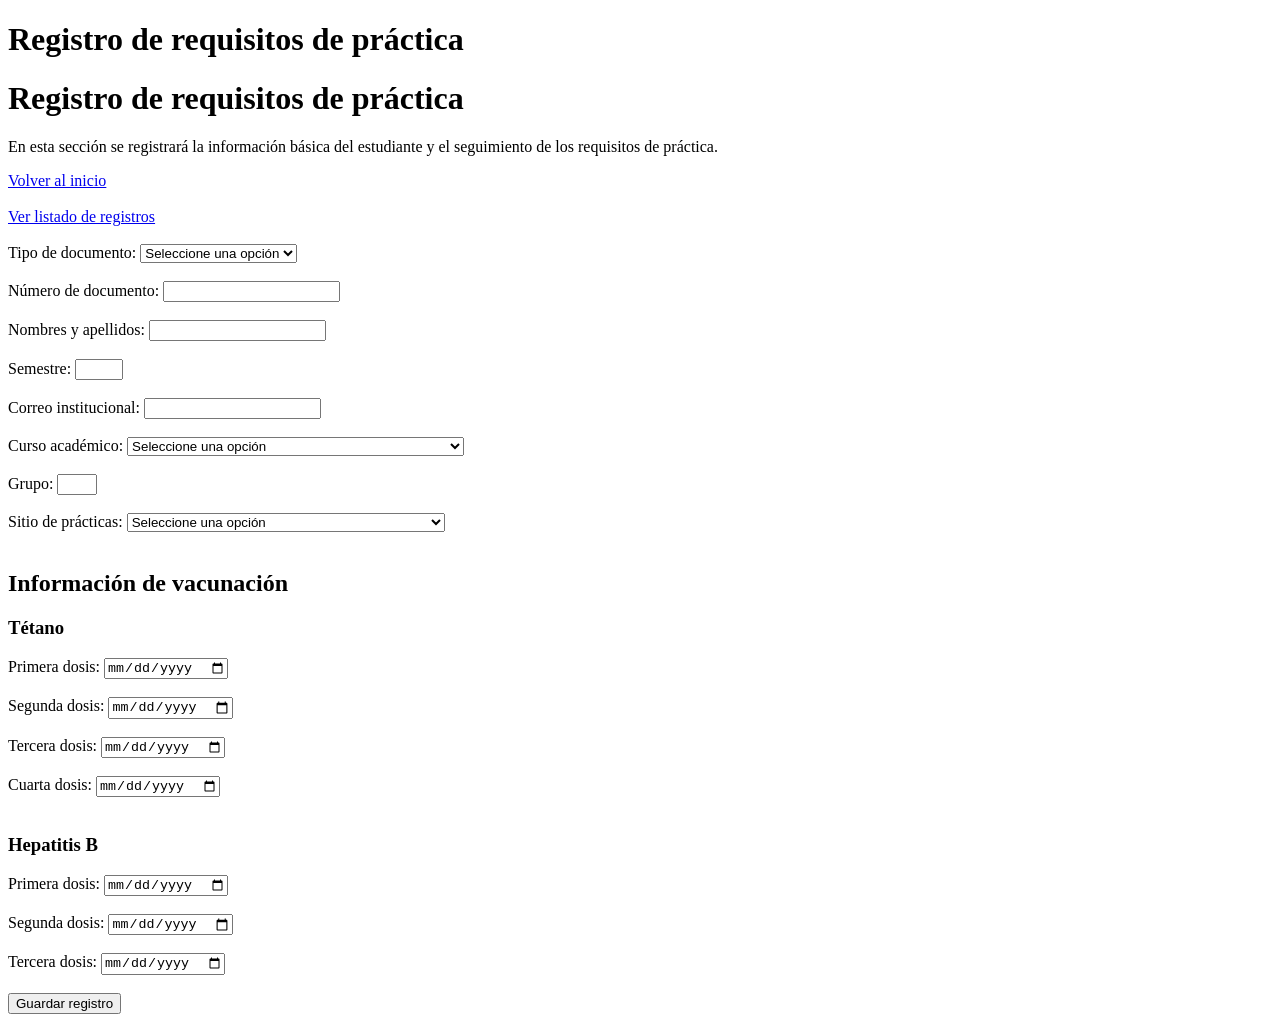
<file: src/main/resources/templates/formulario.html>
<!DOCTYPE html>
<html lang="es" xmlns:th="http://www.thymeleaf.org">

<head>
    <meta charset="UTF-8">
    <title>SGPAF - Registro de requisitos</title>
</head>

<body>
<h1>Registro de requisitos de práctica</h1>

<body>

    <h1>Registro de requisitos de práctica</h1>

    <div
        th:if="${mensajeError != null}"
        style="color: red; font-weight: bold; margin-bottom: 15px;">
        <span th:text="${mensajeError}"></span>
    </div>

<p>
    En esta sección se registrará la información básica del estudiante
    y el seguimiento de los requisitos de práctica.
</p>

<nav>
    <a href="/">Volver al inicio</a>
    <br><br>
    <a href="/listado">Ver listado de registros</a>
</nav>

<br>

<form action="/guardar" method="post" th:object="${registro}">

    <label for="tipoDocumento">Tipo de documento:</label>
    <select id="tipoDocumento" name="tipoDocumento" required>
        <option value="">Seleccione una opción</option>
        <option value="CC">CC</option>
        <option value="CD">CD</option>
        <option value="CE">CE</option>
        <option value="NI">NI</option>
        <option value="PT">PT</option>
        <option value="SC">SC</option>
        <option value="TI">TI</option>

    </select>

    <br><br>

    <label for="numeroDocumento">Número de documento:</label>
    <input type="text" 
    id="numeroDocumento" 
    name="numeroDocumento" 
    required
    minlength="6"
    maxlength="12"
    pattern="[0-9]{6,12}"
    inputmode="numeric"
    title="Ingrese entre 6 y 12 números, sin letras ni caracteres especiales">
    <br><br>

    <label for="nombresApellidos">Nombres y apellidos:</label>
    <input 
    type="text" 
    id="nombresApellidos" 
    name="nombresApellidos" 
    required
    minlength="3"
    maxlength="100"
    pattern="[A-Za-zÁÉÍÓÚáéíóúÑñÜü ]{3,100}"
    title="Ingrese únicamente letras y espacios entre 3 y 100 caracteres"
    >
    <br><br>

    <label for="semestre">Semestre:</label>
    <input 
    type="number" 
    id="semestre" 
    name="semestre" 
    required
    min="6"
    max="10"
    step="1"
    title="Ingrese un semestre 6 y 10">
    <br><br>

   <label for="correoInstitucional">Correo institucional:</label>
    <input
    type="email"
    id="correoInstitucional"
    name="correoInstitucional"
    required
    maxlength="100"
    pattern="^[A-Za-z0-9._%+-]+@mail[.]uniatlantico[.]edu[.]co$"
    title="Ingrese un correo institucional terminado en @mail.uniatlantico.edu.co"
    >
    <br><br>

    <label for="cursoAcademico">Curso académico:</label>
    <select id="cursoAcademico" name="cursoAcademico" required>
        <option value="">Seleccione una opción</option>
        <option value="Farmacia Clínica">Farmacia Clínica</option>
        <option value="Farmacia Hospitalaria y Comunitaria">Farmacia Hospitalaria y Comunitaria</option>
        <option value="Administración y Gestión de Servicios Farmacéuticos">Administración y Gestión de Servicios Farmacéuticos</option>
        <option value="Prácticas Académicas">Prácticas Académicas</option>
    </select>

    <br><br>

    <label for="grupo">Grupo:</label>
    <input 
    type="number" 
    id="grupo" 
    name="grupo" 
    required
    min="1"
    max="9"
    step="1"
    title="Ingrese un número entre 1 y 9">
    <br><br>

    <label for="sitioPracticas">Sitio de prácticas:</label>
    <select id="sitioPracticas" name="sitioPracticas" required>
        <option value="">Seleccione una opción</option>
        <option value="Clínica Centro">Clínica Centro</option>
        <option value="Clíninca de la Costa">Clínica de la Costa</option>
        <option value="Fundación Hospital Universidad del Norte (FHUN)">Fundación Hospital Universidad del Norte (FHUN)</option>
        <option value="Hospital Nazareth">Hospital Nazareth</option>
        <option value="Camino Adelita de Char">Camino Adelita de Char</option>
        <option value="Hospital Barranquilla">Hospital Barranquilla</option>
        <option value="CACE Alta Complejidad">CACE Alta Complejidad</option>
        <option value="CACE Mental">CACE Mental</option>
        <option value="CACE Pediatrico">CACE Pedriatico</option>
        <option value="Clínica Bonnadona">Clínica Bonnadona</option>
    </select>

    <br><br>



<h2>Información de vacunación</h2>

<h3>Tétano</h3>

<label for="tetanoDosis1">Primera dosis:</label>
<input type="date" id="tetanoDosis1" name="tetanoDosis1">
<br><br>

<label for="tetanoDosis2">Segunda dosis:</label>
<input type="date" id="tetanoDosis2" name="tetanoDosis2">
<br><br>

<label for="tetanoDosis3">Tercera dosis:</label>
<input type="date" id="tetanoDosis3" name="tetanoDosis3">
<br><br>

<label for="tetanoDosis4">Cuarta dosis:</label>
<input type="date" id="tetanoDosis4" name="tetanoDosis4">
<br><br>

<h3>Hepatitis B</h3>

<label for="hepatitisBDosis1">Primera dosis:</label>
<input type="date" id="hepatitisBDosis1" name="hepatitisBDosis1">
<br><br>

<label for="hepatitisBDosis2">Segunda dosis:</label>
<input type="date" id="hepatitisBDosis2" name="hepatitisBDosis2">
<br><br>

<label for="hepatitisBDosis3">Tercera dosis:</label>
<input type="date" id="hepatitisBDosis3" name="hepatitisBDosis3">
<br><br>
   
<button type="submit">Guardar registro</button>

</form>

</body>

</html>
</file>
